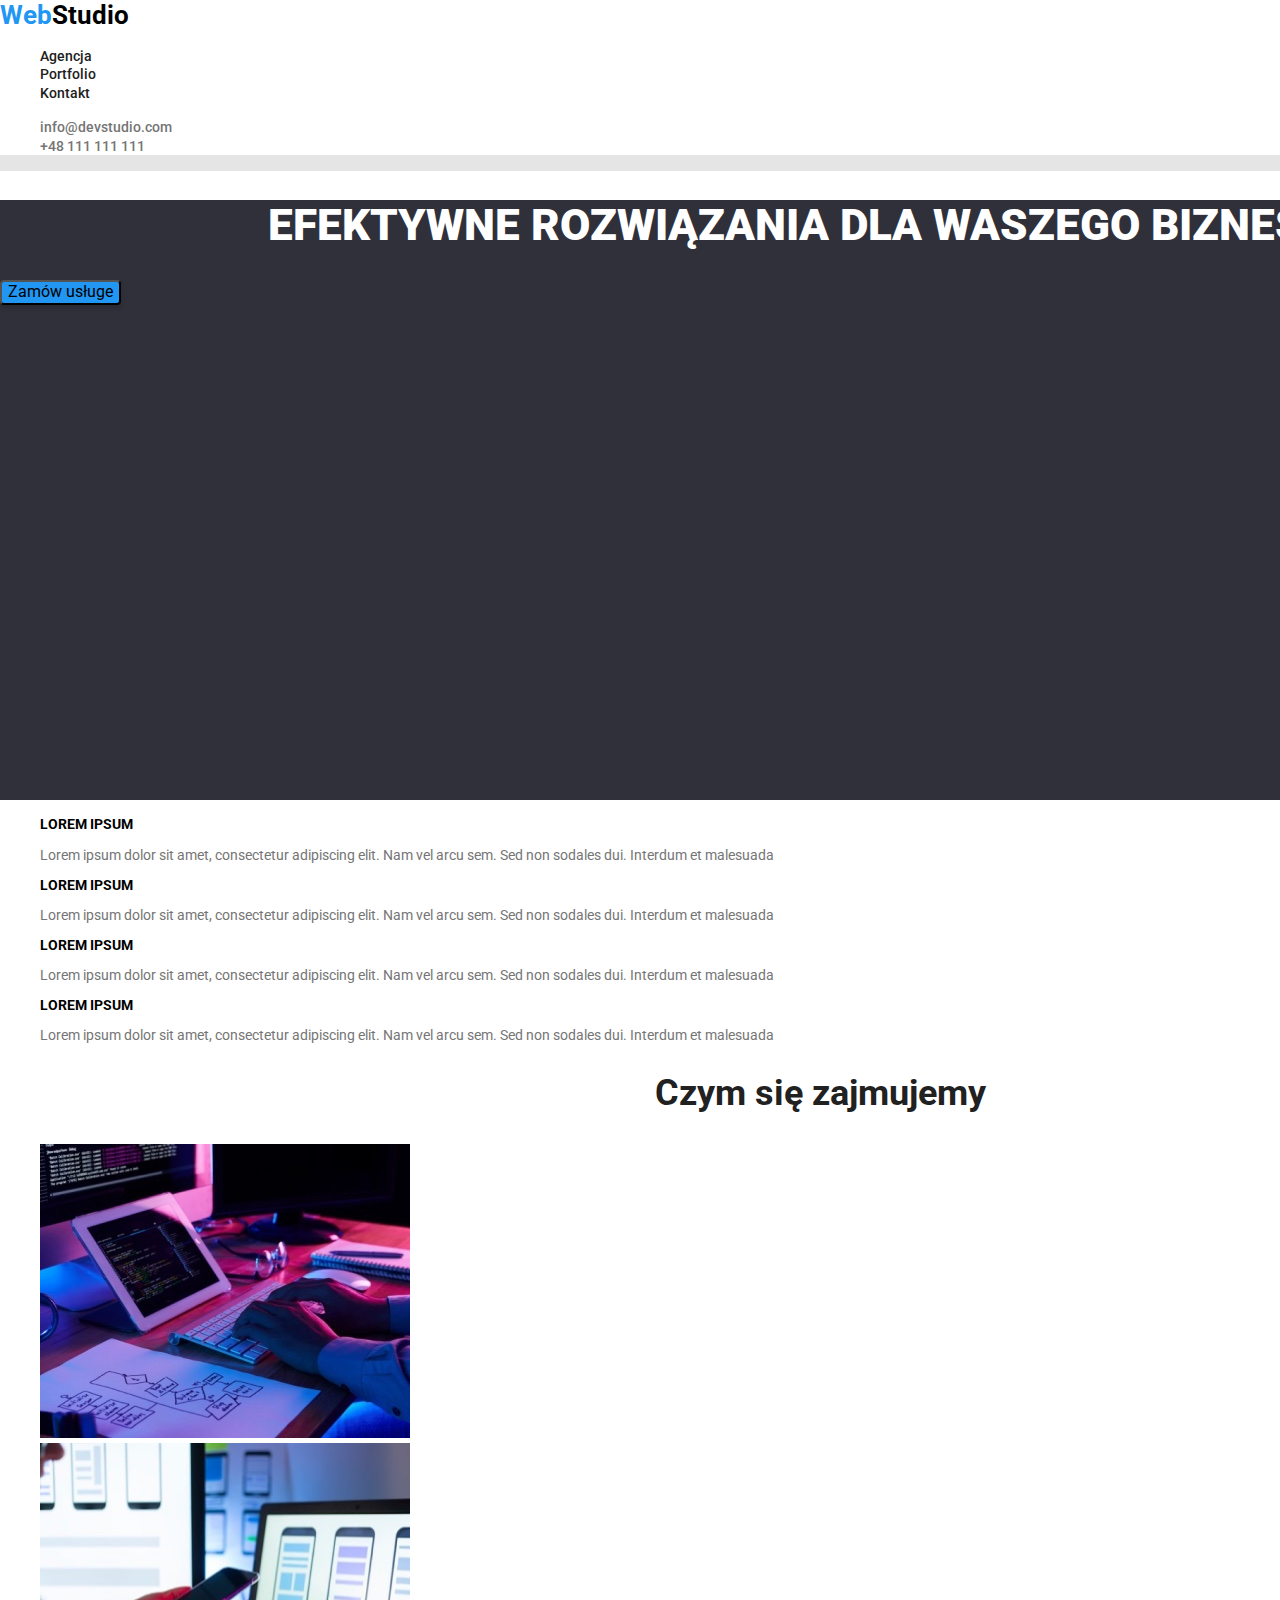
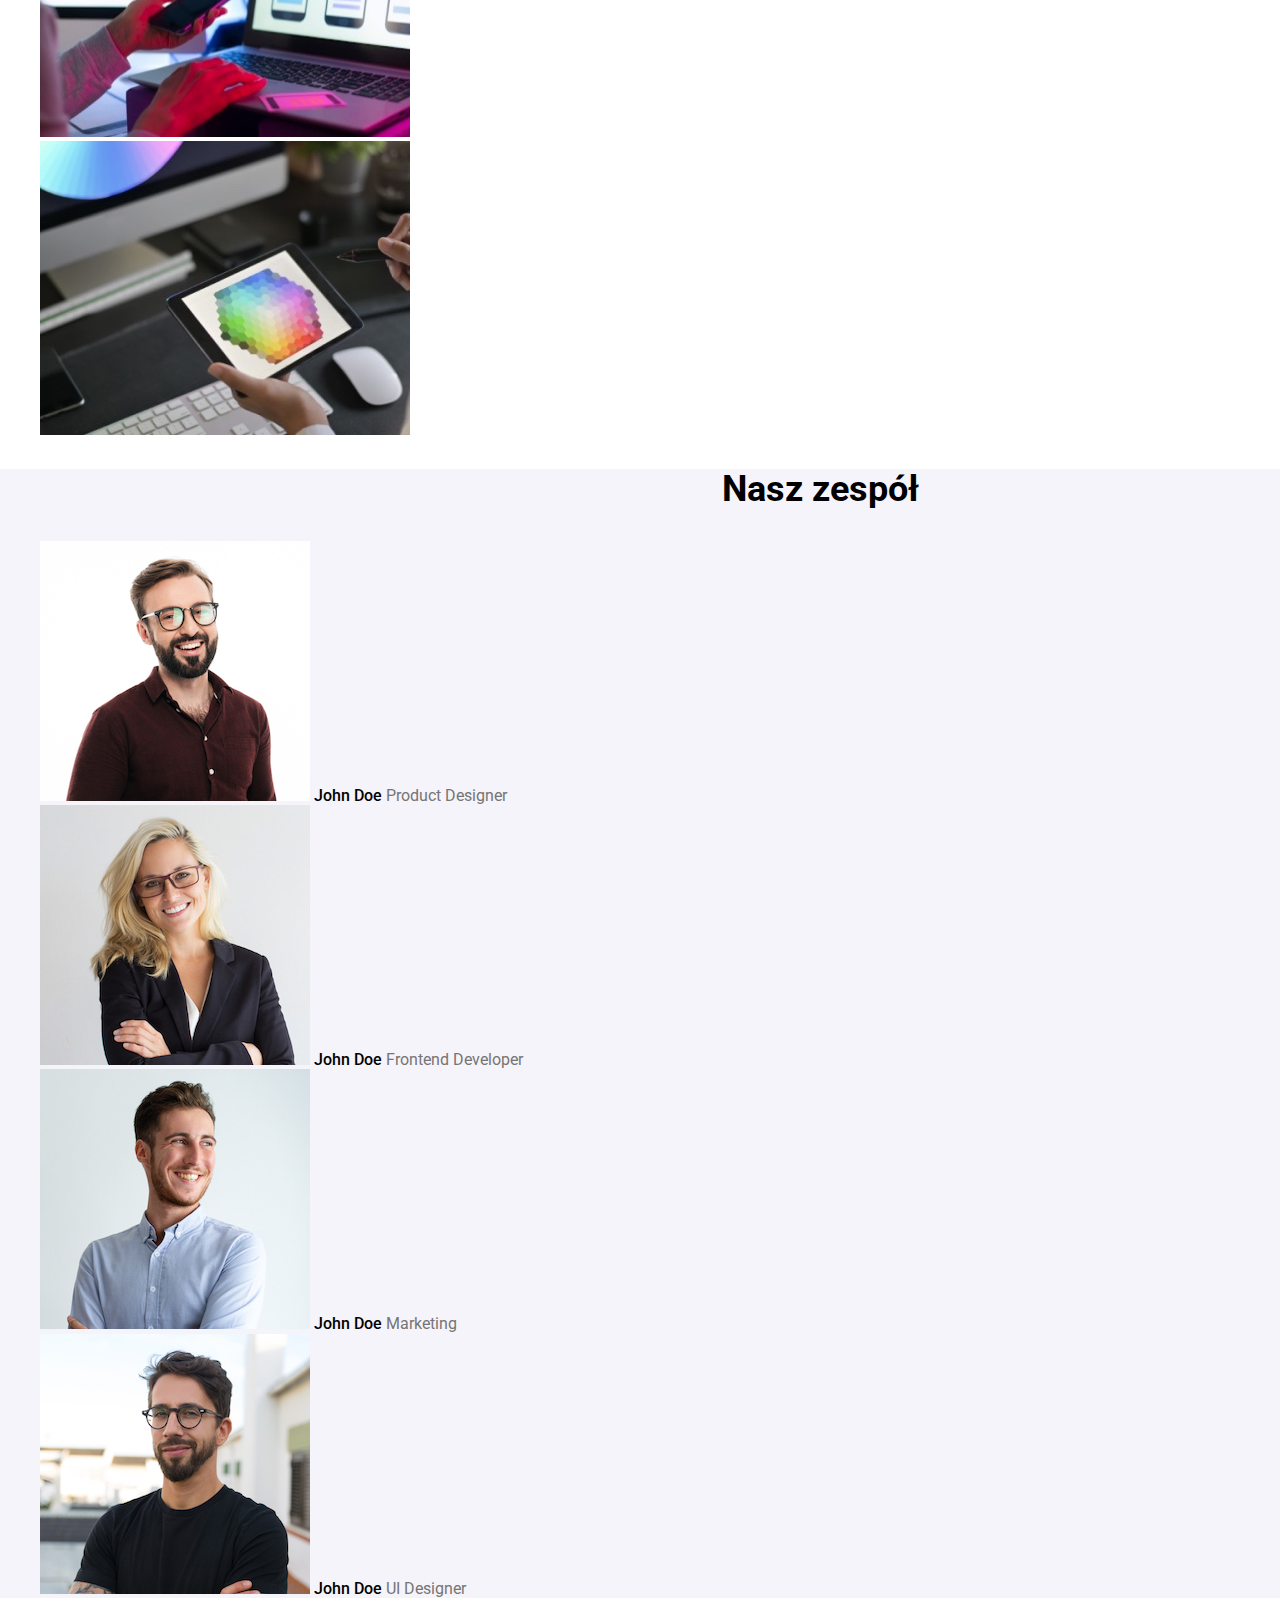
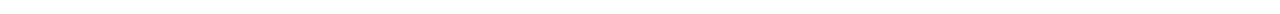
<file: index.html>
<!DOCTYPE html>
<html lang="pl-PL">
  <head>
    <link
      rel="stylesheet"
      href="https://cdnjs.cloudflare.com/ajax/libs/modern-normalize/1.1.0/modern-normalize.css"
      integrity="sha512-Y0MM+V6ymRKN2zStTqzQ227DWhhp4Mzdo6gnlRnuaNCbc+YN/ZH0sBCLTM4M0oSy9c9VKiCvd4Jk44aCLrNS5Q=="
      crossorigin="anonymous"
      referrerpolicy="no-referrer"
    />
    <meta charset="UTF-8" />
    <meta http-equiv="X-UA-Compatible" content="IE=edge" />
    <meta name="viewport" content="width=device-width, initial-scale=1.0" />
    <title>Studio</title>
    <link
      href="https://fonts.googleapis.com/css2?family=Roboto:wght@400;500;700&display=swap"
      rel="stylesheet"
    />
    <link
      href="https://fonts.googleapis.com/css2?family=Raleway:wght@700&family=Roboto:wght@400;500;700&display=swap"
      rel="stylesheet"
    />
    <link rel="stylesheet" href="./css/style.css" />
  </head>
  <body>
    <header>
      <section class="top-nav">
        <a href="index.html" class="webstudio-item"
          >Web<span class="studio-item">Studio</span></a
        >
        <nav>
          <ul>
            <li>
              <a href="#" class="link"> Agencja </a>
            </li>
            <li>
              <a href="./portfolio.html" class="link">Portfolio</a>
            </li>
            <li>
              <a href="#" class="link">Kontakt</a>
            </li>
          </ul>
        </nav>
        <ul>
          <li>
            <a href="maito:info@devstudio.com" class="mail-tel-item"
              >info@devstudio.com</a
            >
          </li>
          <li>
            <a href="tel:+48111111111" class="mail-tel-item">+48 111 111 111</a>
          </li>
        </ul>
      </section>
    </header>
    <main>
      <section class="bisnes-item">
        <h1 class="text-item">EFEKTYWNE ROZWIĄZANIA DLA WASZEGO BIZNESU</h1>
        <button class="btn-services">Zamów usługe</button>
      </section>
      <section class="lore-ipsum">
        <ul>
          <li>
            <h3>LOREM IPSUM</h3>
            <p class="main-txt-body">
              Lorem ipsum dolor sit amet, consectetur adipiscing elit. Nam vel
              arcu sem. Sed non sodales dui. Interdum et malesuada
            </p>
          </li>
          <li>
            <h3>LOREM IPSUM</h3>
            <p class="main-txt-body">
              Lorem ipsum dolor sit amet, consectetur adipiscing elit. Nam vel
              arcu sem. Sed non sodales dui. Interdum et malesuada
            </p>
          </li>
          <li>
            <h3>LOREM IPSUM</h3>
            <p class="main-txt-body">
              Lorem ipsum dolor sit amet, consectetur adipiscing elit. Nam vel
              arcu sem. Sed non sodales dui. Interdum et malesuada
            </p>
          </li>
          <li>
            <h3>LOREM IPSUM</h3>
            <p class="main-txt-body">
              Lorem ipsum dolor sit amet, consectetur adipiscing elit. Nam vel
              arcu sem. Sed non sodales dui. Interdum et malesuada
            </p>
          </li>
        </ul>
      </section>
      <section class="job">
        <ul>
          <li>
            <h2 class="txt-main">Czym się zajmujemy</h2>
          </li>
          <li>
            <img
              src="./images/img.jpg"
              alt="Programowanie"
              width="370"
              height="294"
            />
          </li>
          <li>
            <img
              src="./images/img2.jpg"
              alt="Komputer"
              width="370"
              height="294"
            />
          </li>
          <li>
            <img
              src="./images/img3.jpg"
              alt="Tablet"
              width="370"
              height="294"
            />
          </li>
        </ul>
      </section>
      <section class="box">
        <ul>
          <li>
            <h2>Nasz zespół</h2>
          </li>
          <li>
            <img
              src="./images/img4.jpg"
              alt="John Doe"
              width="270"
              height="260"
            />
            <a class="txt-name">John Doe</a>
            <a class="txt-position">Product Designer</a>
          </li>
          <li>
            <img
              src="./images/img5.jpg"
              alt="John Doe"
              width="270"
              height="260"
            />
            <a class="txt-name">John Doe</a>
            <a class="txt-position">Frontend Developer</a>
          </li>
          <li>
            <img
              src="./images/img6.jpg"
              alt="John Doe"
              width="270"
              height="260"
            />
            <a class="txt-name">John Doe</a>
            <a class="txt-position">Marketing</a>
          </li>
          <li>
            <img
              src="./images/img7.jpg"
              alt="John Doe"
              width="270"
              height="260"
            />
            <a class="txt-name">John Doe</a>
            <a class="txt-position">UI Designer</a>
          </li>
        </ul>
      </section>
    </main>
    <footer>
      <section class="footer-adress">
        <a href="index.html" class="webstudio-item"
          >Web<span class="studio-item-bottom">Studio</span></a
        >
        <address>
          <a class="addr-street">m. Warszawa, Aleje Jerozolimskie 21</a>
          <a href="mailto:info@example.com" class="mail-tel-item-bottom link"
            >info@example.com</a
          >
          <a href="tel:+48111111111" class="mail-tel-item-bottom link"
            >+48 111 111 111</a
          >
        </address>
      </section>
    </footer>
  </body>
</html>
</file>
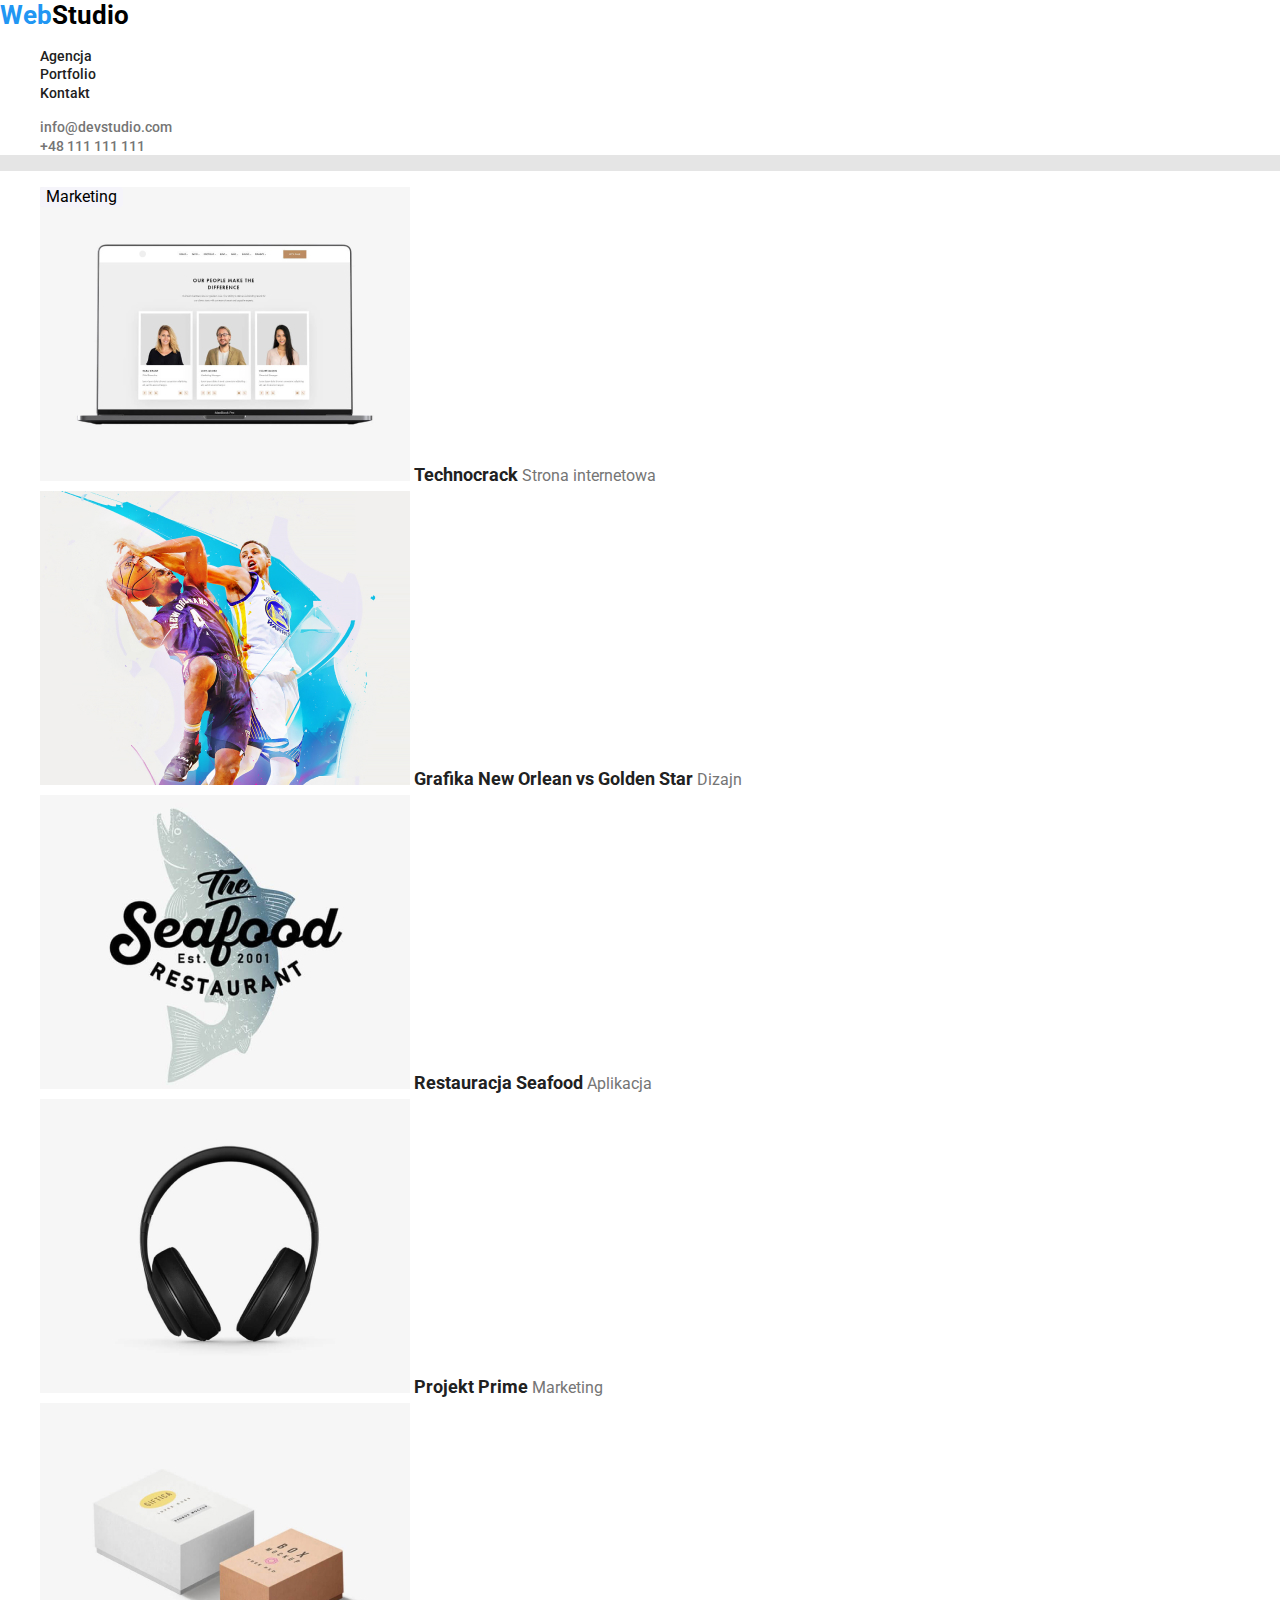
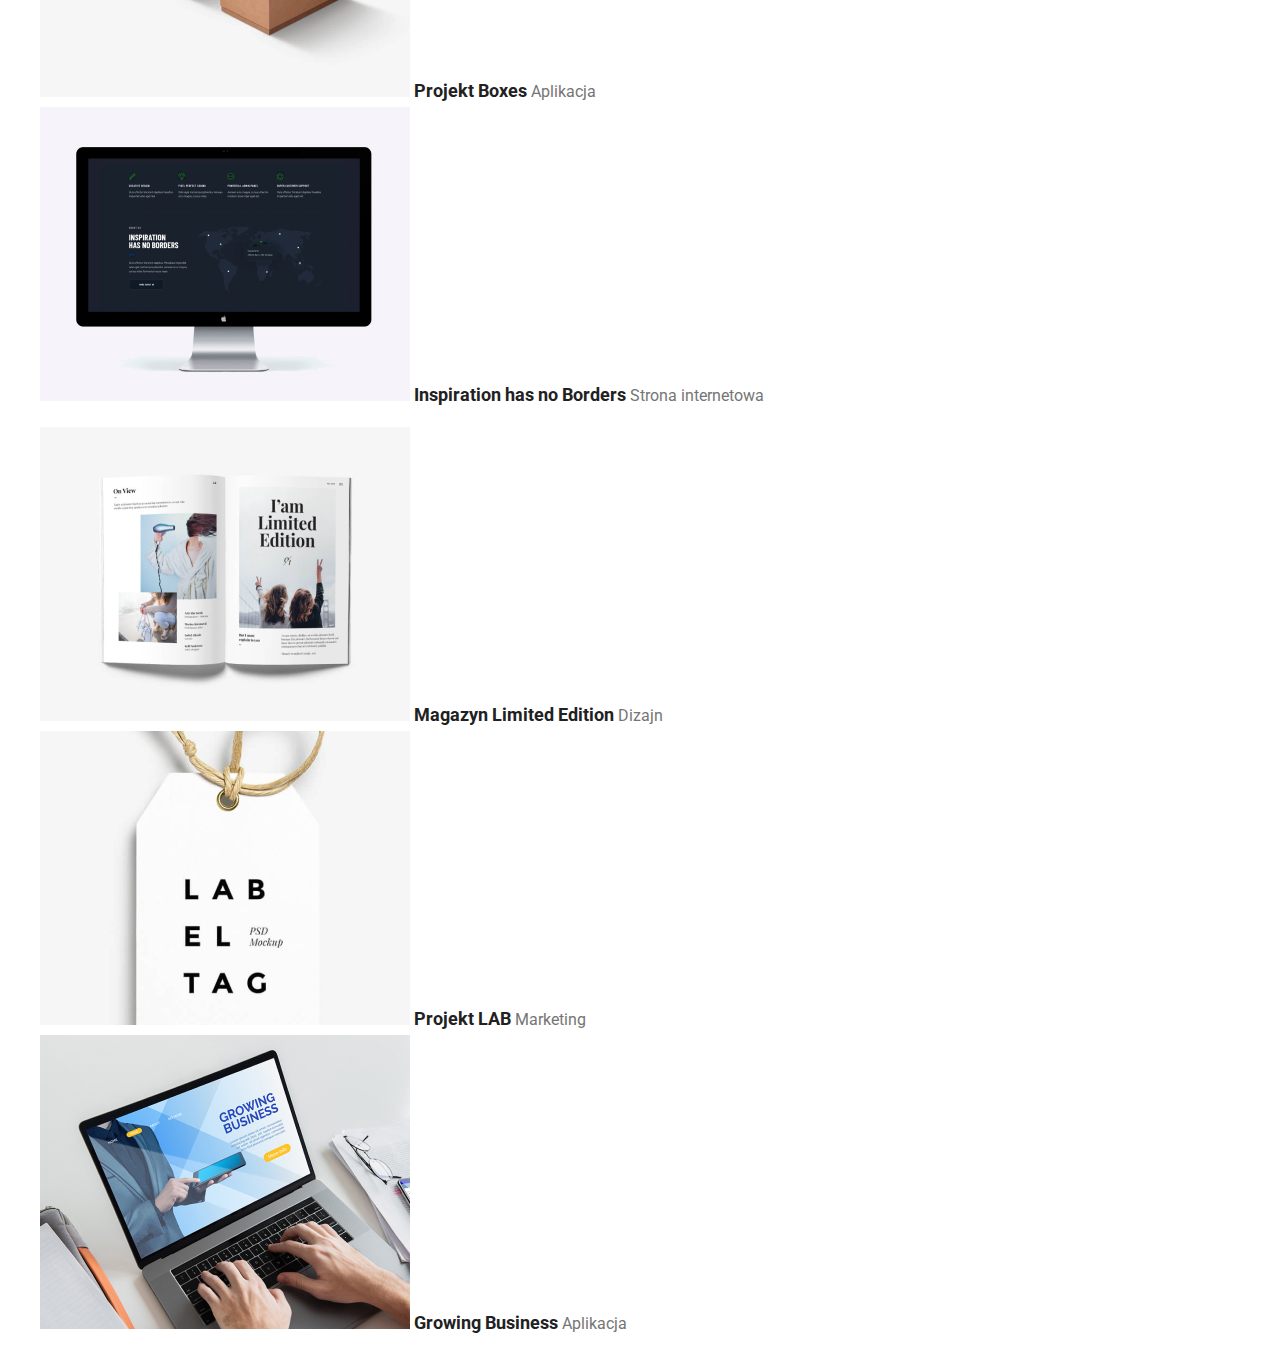
<file: portfolio.html>
<!DOCTYPE html>
<html lang="pl-PL">
  <head>
    <link
      rel="stylesheet"
      href="https://cdnjs.cloudflare.com/ajax/libs/modern-normalize/1.1.0/modern-normalize.css"
      integrity="sha512-Y0MM+V6ymRKN2zStTqzQ227DWhhp4Mzdo6gnlRnuaNCbc+YN/ZH0sBCLTM4M0oSy9c9VKiCvd4Jk44aCLrNS5Q=="
      crossorigin="anonymous"
      referrerpolicy="no-referrer"
    />
    <meta charset="UTF-8" />
    <meta http-equiv="X-UA-Compatible" content="IE=edge" />
    <meta name="viewport" content="width=device-width, initial-scale=1.0" />
    <title>Portfolio</title>
    <link
      href="https://fonts.googleapis.com/css2?family=Roboto:wght@400;500;700&display=swap"
      rel="stylesheet"
    />
    <link
      href="https://fonts.googleapis.com/css2?family=Raleway:wght@700&family=Roboto:wght@400;500;700&display=swap"
      rel="stylesheet"
    />
    <link rel="stylesheet" href="./css/style.css" />
  </head>
  <body>
    <header>
      <section class="top-nav">
        <a href="index.html" class="webstudio-item"
          >Web<span class="studio-item">Studio</span></a
        >
        <nav>
          <ul>
            <li>
              <a href="#" class="link"> Agencja </a>
            </li>
            <li>
              <a href="./portfolio.html" class="link link-visit">Portfolio</a>
            </li>
            <li>
              <a href="#" class="link">Kontakt</a>
            </li>
          </ul>
        </nav>
        <ul>
          <li>
            <a href="maito:info@devstudio.com" class="mail-tel-item"
              >info@devstudio.com</a
            >
          </li>
          <li>
            <a href="tel:+48111111111" class="mail-tel-item">+48 111 111 111</a>
          </li>
        </ul>
      </section>
    </header>
    <main>
      <section class="box-item">
        <ul>
          <li>
            <button class="btn-first">Wszystkie</button>
          </li>
          <li><button class="btn-second">Strony</button></li>
          <li>
            <button class="btn-third">Aplikacje</button>
          </li>
          <li>
            <button class="btn-fourth">Dizajn</button>
          </li>
          <li>
            <button class="btn-fifth">Marketing</button>
          </li>
        </ul>
        <ul>
          <li>
            <img
              src="./images/technocrack.jpeg"
              width="370"
              height="294"
              alt="Laptop"
            />
            <a class="menu-box-name"> Technocrack</a>
            <a class="menu-box-description">Strona internetowa</a>
          </li>
          <li>
            <img
              src="./images/new_orleans.jpeg"
              width="370"
              height="294"
              alt="Gracze basketball"
            />
            <a class="menu-box-name">Grafika New Orlean vs Golden Star</a>
            <a class="menu-box-description">Dizajn</a>
          </li>
          <li>
            <img
              src="./images/seafood.jpeg"
              width="370"
              height="294"
              alt="Restauracja Seafood"
            />
            <a class="menu-box-name"> Restauracja Seafood</a>
            <a class="menu-box-description">Aplikacja</a>
          </li>
          <li>
            <img
              src="./images/prime.jpeg"
              width="370"
              height="294"
              alt="Słuchawki"
            />
            <a class="menu-box-name">Projekt Prime</a>
            <a class="menu-box-description">Marketing</a>
          </li>
          <li>
            <img
              src="./images/boxes.jpeg"
              width="370"
              height="294"
              alt="Pudełka"
            />
            <a class="menu-box-name">Projekt Boxes</a>
            <a class="menu-box-description">Aplikacja</a>
          </li>
          <li>
            <img
              src="./images/monitor.jpeg"
              width="370"
              height="294"
              alt="Monitor"
            />
            <a class="menu-box-name">Inspiration has no Borders</a>
            <a class="menu-box-description">Strona internetowa</a>
          </li>
        </ul>
        <ul>
          <li>
            <img
              src="./images/press.jpeg"
              width="370"
              height="294"
              alt="Magazyn"
            />
            <a class="menu-box-name">Magazyn Limited Edition</a>
            <a class="menu-box-description">Dizajn</a>
          </li>
          <li>
            <img src="./images/lab.jpeg" width="370" height="294" alt="LAB" />
            <a class="menu-box-name">Projekt LAB</a>
            <a class="menu-box-description">Marketing</a>
          </li>
          <li>
            <img
              src="./images/business.jpeg"
              width="370"
              height="294"
              alt="Laptop"
            />
            <a class="menu-box-name">Growing Business</a>
            <a class="menu-box-description">Aplikacja</a>
          </li>
        </ul>
      </section>
    </main>
    <footer>
      <section class="footer-adress">
        <a href="index.html" class="webstudio-item"
          >Web<span class="studio-item-bottom">Studio</span></a
        >
        <address>
          <a class="addr-street">m. Warszawa, Aleje Jerozolimskie 21</a>
          <a href="mailto:info@example.com" class="mail-tel-item-bottom link"
            >info@example.com</a
          >
          <a href="tel:+48111111111" class="mail-tel-item-bottom link"
            >+48 111 111 111</a
          >
        </address>
      </section>
    </footer>
  </body>
</html>
</file>
<file: css/style.css>
:root {
  --Light-Black: #212121;
  --Light-Blue: #2196f3;
  --White: #ffffff;
  --Ligth-Grey: #e5e5e5;
  --Black: #000000;
  --Dark-Blue: #2f303a;
  --Withe-Grey: #f5f4fa;
  --Grey: #757575;
  --Shadow-Red-Black: rgba(0, 0, 0, 0.15);
  --Shadow-RB-1: rgba(0, 0, 0, 0.12);
  --Shadow-RB-2: rgba(0, 0, 0, 0.14);
  --Shadow-RB-3: rgba(0, 0, 0, 0.2);
}
body {
  font-family: "Roboto";
  font-weight: 400;
  font-size: 16px;
  background: var(--Ligth-Grey);
}
header {
  width: 1600px;
  background: var(--White);
}
main {
  width: 1600px;
  background: var(--White);
  position: absolute;
}
.item-web {
  font-weight: 700;
  font-size: 26px;
  color: var(--Light-Blue);
}
.studio-item {
  font-weight: 700;
  font-size: 26px;
  line-height: 31px;
  color: var(--Black);
}
.webstudio-item {
  font-weight: 700;
  font-size: 26px;
  line-height: 31px;
  color: var(--Light-Blue);
}
.studio-item-bottom {
  font-weight: 700;
  font-size: 26px;
  line-height: 31px;
  color: var(--White);
}
ul {
  list-style-type: none;
}
a {
  text-decoration: none;
}
a [href] {
  cursor: pointer;
}
h1 {
  font-weight: 900;
  font-size: 44px;
}
h2 {
  font-weight: 700;
  font-size: 36px;
  text-align: center;
}
h3 {
  font-weight: 700;
  font-size: 14px;
}
.link {
  color: var(--Light-Black);
  font-weight: 500;
  font-size: 14px;
}
.link:hover,
.link:focus {
  color: var(--Light-Blue);
}
.mail-item {
  font-weight: 500;
  font-size: 14px;
  color: var(--Grey);
}
.mail-tel-item {
  font-weight: 500;
  font-size: 14px;
  color: var(--Grey);
}
.mail-tel-item:hover,
.mail-tel-item:focus {
  color: var(--Light-Blue);
}
.bisnes-item {
  width: 1600px;
  height: 600px;
  background: var(--Dark-Blue);
}
.text-item {
  font-weight: 900;
  font-size: 44px;
  text-align: center;
  text-transform: uppercase;
  color: var(--White);
}
.txt-main {
  font-weight: 700;
  color: var(--Light-Black);
}
.btn-services {
  background-color: var(--Light-Blue);
  box-shadow: 0px 4px 4px var(--Shadow-Red-Black);
  border-radius: 4px;
}
.main-txt-body {
  font-size: 14px;
  color: var(--Grey);
}
.box {
  background-color: var(--Withe-Grey);
}
.box-team-first {
  background: var(--White);
  box-shadow: 0px 1px 3px var(--Shadow-RB-1), 0px 1px 1px var(--Shadow-RB-2),
    0px 2px 1px var(--Shadow-RB-3);
  border-radius: 0px 0px 4px 4px;
}
.txt-name {
  font-weight: 500;
  font-size: 16px;
}
.txt-position {
  font-weight: 400;
  font-size: 16px;
  color: var(--Grey);
}
.main-team {
  background-color: var(--Withe-Grey);
}
.addr-item-home {
  width: 1600px;
}
.footer-adress {
  width: 1600;
  background: var(--Dark-Blue);
}
.mail-tel-item-bottom {
  font-weight: 400;
  font-size: 14px;
  color: var(--White);
}
.addr-street {
  font-weight: 400;
  font-size: 14px;
  color: var(--White);
}
.web-item-bottom {
  font-weight: 700;
  font-size: 26px;
  line-height: 31px;
  color: var(--Light-Blue);
}
.btn-first {
  position: absolute;
  background-color: var(--Withe-Grey);
  border-radius: 4px;
  border: 0;
}
.btn-second {
  position: absolute;
  background: var(--Withe-Grey);
  border-radius: 4px;
  border: 0;
}
.btn-third {
  position: absolute;
  background: var(--Withe-Grey);
  border-radius: 4px;
  border: 0;
}
.btn-fourth {
  position: absolute;
  background: #var(--Withe-Grey);
  border-radius: 4px;
  border: 0;
}
.btn-fifth {
  position: absolute;
  background: var(--Withe-Grey);
  border-radius: 4px;
  border: 0;
}
.btn-first:hover,
.btn-second:hover,
.btn-third:hover,
.btn-fourth:hover,
.btn-fifth:hover {
  background-color: var(--Light-Blue);
  color: var(--White);
}
.menu-box-name {
  font-weight: 700;
  font-size: 18px;
  color: var(--Light-Black);
}
.menu-box-description {
  font-weight: 400;
  font-size: 16px;
  line-height: 30px;
  color: var(--Grey);
}
</file>
